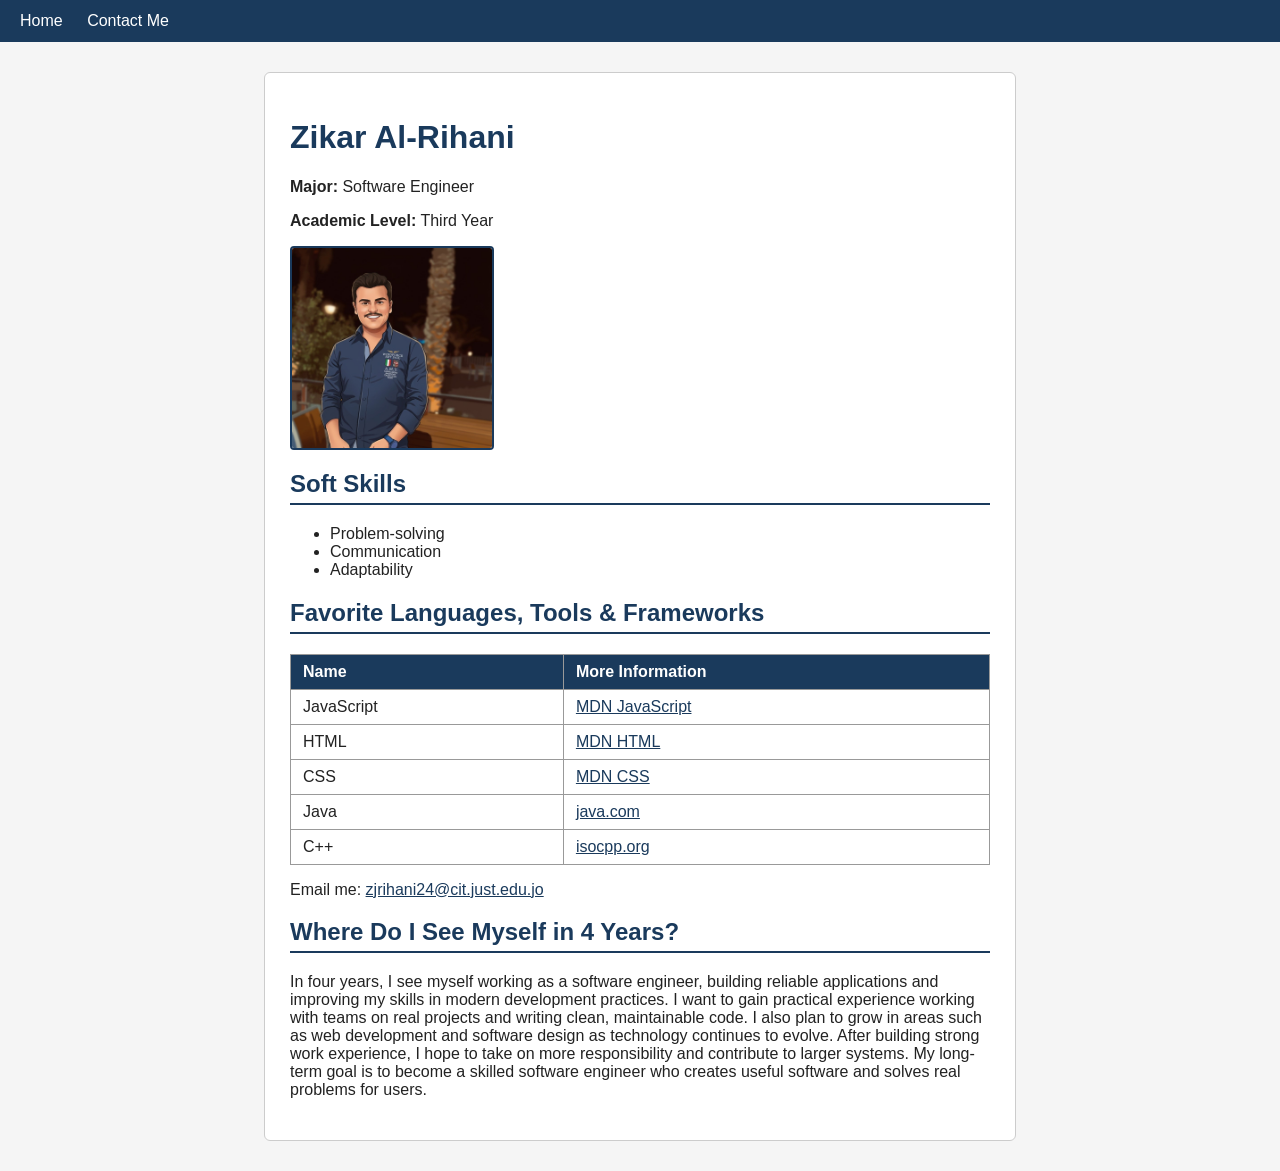
<file: index.html>
<!DOCTYPE html>
<html lang="en">
<head>
  <meta charset="UTF-8">
  <meta name="viewport" content="width=device-width, initial-scale=1.0">
  <title>Zikar Rihani- Software Engineer</title>
  <link rel="stylesheet" href="styles.css">
</head>
<body>
  <nav>
    <a href="index.html">Home</a>
    <a href="contact.html">Contact Me</a>
  </nav>

  <main>
    <h1>Zikar Al-Rihani</h1>
    <p><strong>Major:</strong> Software Engineer</p>
    <p><strong>Academic Level:</strong> Third Year</p>

    <img src="images/profile.jpg" alt="Professional photo of Zikar Al-Rihani" class="profile-photo">

    <h2>Soft Skills</h2>
    <ul>
      <li>Problem-solving</li>
      <li>Communication</li>
      <li>Adaptability</li>
    </ul>

    <h2>Favorite Languages, Tools &amp; Frameworks</h2>
    <table>
      <tr>
        <th>Name</th>
        <th>More Information</th>
      </tr>
      <tr>
        <td>JavaScript</td>
        <td><a href="https://developer.mozilla.org/en-US/docs/Web/JavaScript" target="_blank">MDN JavaScript</a></td>
      </tr>
      <tr>
        <td>HTML</td>
        <td><a href="https://developer.mozilla.org/en-US/docs/Web/HTML" target="_blank">MDN HTML</a></td>
      </tr>
      <tr>
        <td>CSS</td>
        <td><a href="https://developer.mozilla.org/en-US/docs/Web/CSS" target="_blank">MDN CSS</a></td>
      </tr>
      <tr>
        <td>Java</td>
        <td><a href="https://www.java.com" target="_blank">java.com</a></td>
      </tr>
      <tr>
        <td>C++</td>
        <td><a href="https://isocpp.org" target="_blank">isocpp.org</a></td>
      </tr>
    </table>

    <p>
      Email me:
      <a href="mailto:zjrihani24@cit.just.edu.jo">zjrihani24@cit.just.edu.jo</a>
    </p>

    <h2>Where Do I See Myself in 4 Years?</h2>
    <p>
      In four years, I see myself working as a software engineer, building reliable applications and improving my skills in modern development practices.
      I want to gain practical experience working with teams on real projects and writing clean, maintainable code.
      I also plan to grow in areas such as web development and software design as technology continues to evolve.
      After building strong work experience, I hope to take on more responsibility and contribute to larger systems.
      My long-term goal is to become a skilled software engineer who creates useful software and solves real problems for users.
    </p>
  </main>
</body>
</html>
</file>
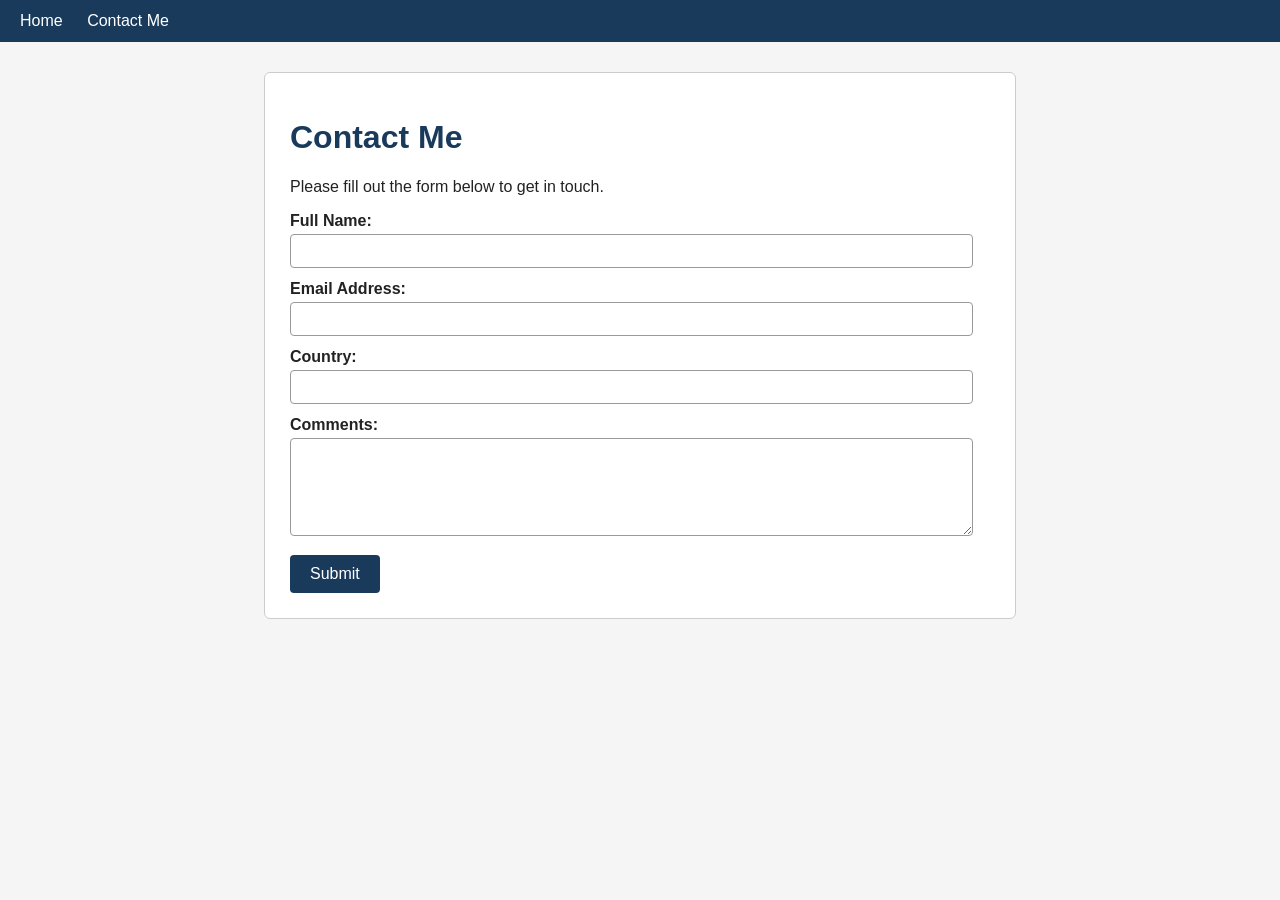
<file: contact.html>
<!DOCTYPE html>
<html lang="en">
<head>
  <meta charset="UTF-8">
  <meta name="viewport" content="width=device-width, initial-scale=1.0">
  <title>Contact Me - Zikar Al-Rihani</title>
  <link rel="stylesheet" href="styles.css">
</head>
<body>
  <nav>
    <a href="index.html">Home</a>
    <a href="contact.html">Contact Me</a>
  </nav>

  <main>
    <h1>Contact Me</h1>
    <p>Please fill out the form below to get in touch.</p>

    <form id="contactForm">
      <label for="fullName">Full Name:</label>
      <input type="text" id="fullName" name="fullName">

      <label for="email">Email Address:</label>
      <input type="email" id="email" name="email">

      <label for="country">Country:</label>
      <input type="text" id="country" name="country">

      <label for="comments">Comments:</label>
      <textarea id="comments" name="comments" rows="5"></textarea>

      <button type="submit">Submit</button>
    </form>
  </main>

  <script src="script.js"></script>
</body>
</html>
</file>
<file: styles.css>
body {
  font-family: Arial, Helvetica, sans-serif;
  background-color: #f5f5f5;
  color: #222;
  margin: 0;
  padding: 0;
}

nav {
  background-color: #1a3a5c;
  padding: 12px 20px;
}

nav a {
  color: #ffffff;
  text-decoration: none;
  margin-right: 20px;
  font-size: 16px;
}

nav a:hover {
  text-decoration: underline;
}

main {
  width: 80%;
  max-width: 700px;
  margin: 30px auto;
  background-color: #ffffff;
  padding: 25px;
  border: 1px solid #cccccc;
  border-radius: 6px;
}

h1 {
  color: #1a3a5c;
}

h2 {
  color: #1a3a5c;
  border-bottom: 2px solid #1a3a5c;
  padding-bottom: 5px;
}

.profile-photo {
  width: 200px;
  height: 200px;
  object-fit: cover;
  border: 2px solid #1a3a5c;
  border-radius: 4px;
  display: block;
  margin: 15px 0;
}

table {
  width: 100%;
  border-collapse: collapse;
  margin: 15px 0;
}

th,
td {
  border: 1px solid #999999;
  padding: 8px 12px;
  text-align: left;
}

th {
  background-color: #1a3a5c;
  color: #ffffff;
}

tr:hover {
  background-color: #eef3f8;
}

a {
  color: #1a3a5c;
}

form label {
  display: block;
  margin-top: 12px;
  margin-bottom: 4px;
  font-weight: bold;
}

form input,
form textarea {
  width: 95%;
  padding: 8px;
  border: 1px solid #999999;
  border-radius: 4px;
  font-size: 14px;
}

form button {
  margin-top: 15px;
  background-color: #1a3a5c;
  color: #ffffff;
  border: none;
  padding: 10px 20px;
  font-size: 16px;
  border-radius: 4px;
  cursor: pointer;
}

form button:hover {
  background-color: #2a5580;
}
</file>
